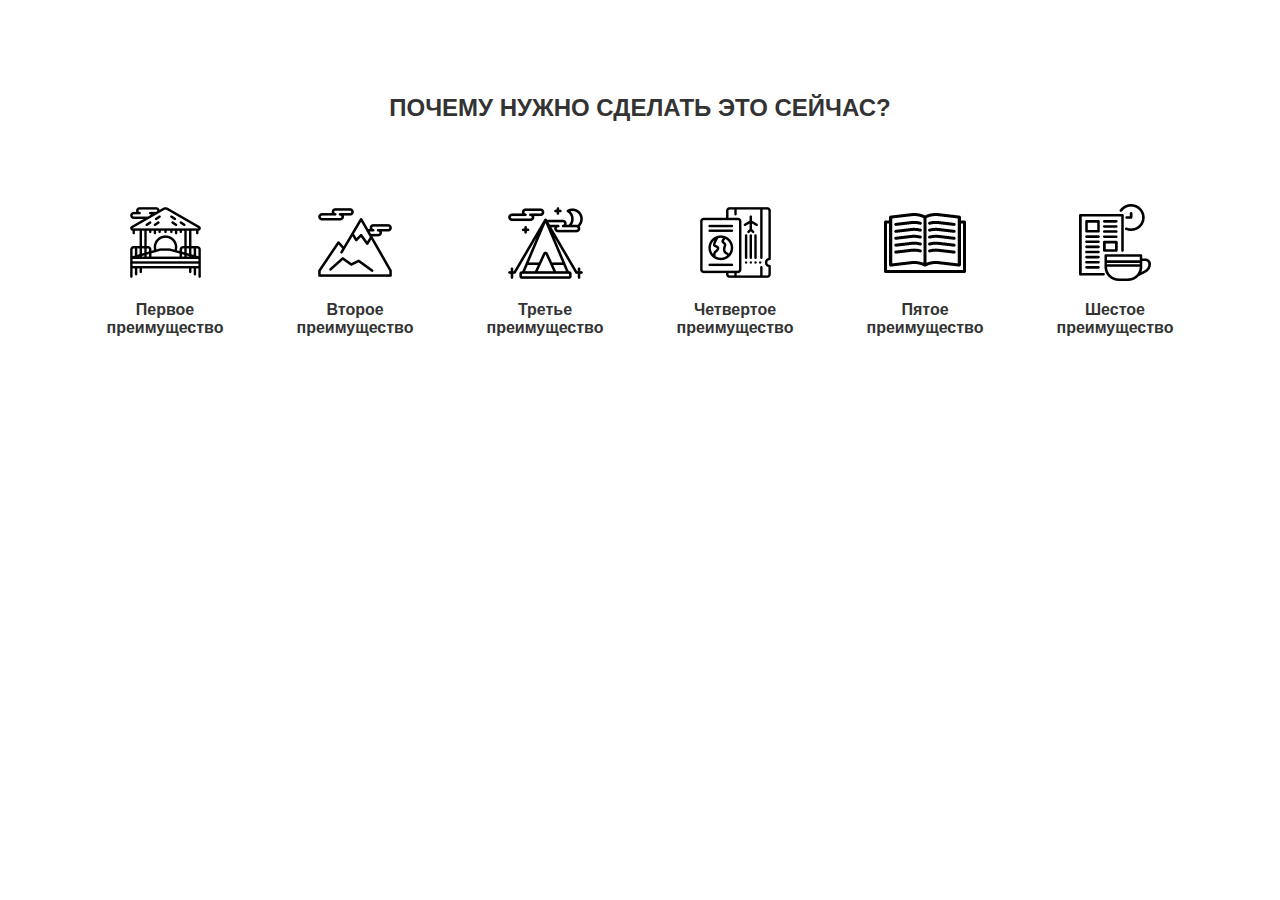
<file: easy/src/index.html>
<!DOCTYPE html>
<html lang="ru">

<head>
  <meta charset="UTF-8">
  <meta name="viewport" content="width=device-width, initial-scale=1.0, shrink-to-fit=no">
  <meta name="author" content="Шуваров Михаил">
  <link rel="stylesheet" href="css/bootstrap-grid.min.css">
  <link rel="stylesheet" href="css/style.css">
  <title>Домашняя работа № 9</title>
</head>

<body>
  <div class="container">
    <h1 class="title">Почему нужно сделать это сейчас?</h1>
    <div class="row">
      <div class="col-xl-2 col-lg-4 col-md-6 col-sm-12 col-12">
        <div class="block-img">
          <img src="img/picture-1.png" alt="картинка">
        </div>
        <p class="text">Первое преимущество</p>
      </div>
      <div class="col-xl-2 col-lg-4 col-md-6 col-sm-12 col-12">
        <div class="block-img">
          <img src="img/picture-2.png" alt="картинка">
        </div>
        <p class="text">Второе преимущество</p>
      </div>
      <div class="col-xl-2 col-lg-4 col-md-6 col-sm-12 col-12">
        <div class="block-img">
          <img src="img/picture-3.png" alt="картинка">
        </div>
        <p class="text">Третье преимущество</p>
      </div>
      <div class="col-xl-2 col-lg-4 col-md-6 col-sm-12 col-12">
        <div class="block-img">
          <img src="img/picture-4.png" alt="картинка">
        </div>
        <p class="text">Четвертое преимущество</p>
      </div>
      <div class="col-xl-2 col-lg-4 col-md-6 col-sm-12 col-12">
        <div class="block-img">
          <img src="img/picture-5.png" alt="картинка">
        </div>
        <p class="text">Пятое преимущество</p>
      </div>
      <div class="col-xl-2 col-lg-4 col-md-6 col-sm-12 col-12">
        <div class="block-img">
          <img src="img/picture-6.png" alt="картинка">
        </div>
        <p class="text">Шестое преимущество</p>
      </div>
    </div>

  </div>
</body>

</html>
</file>
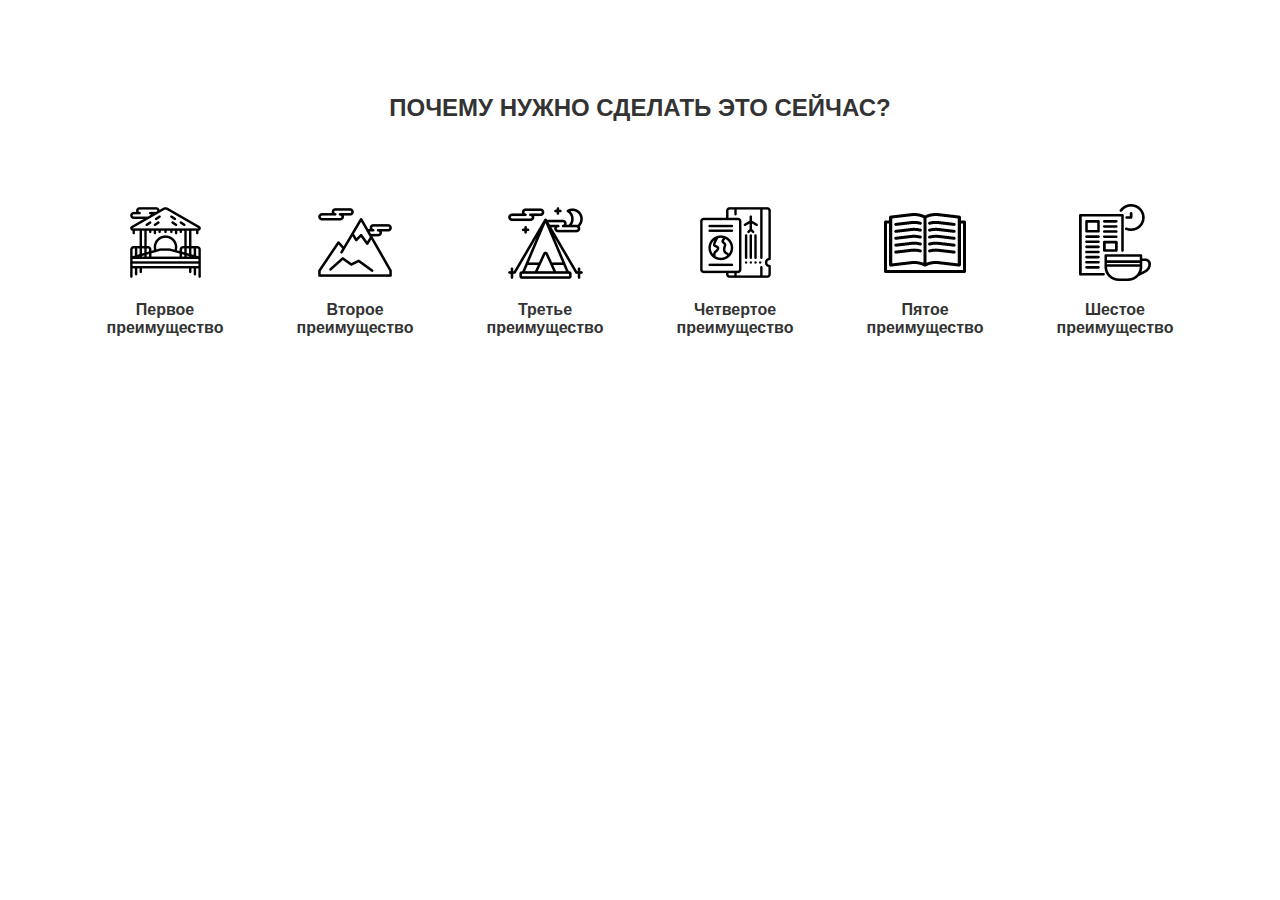
<file: hard/src/index.html>
<!DOCTYPE html>
<html lang="ru">

<head>
  <meta charset="UTF-8">
  <meta name="viewport" content="width=device-width, initial-scale=1.0, shrink-to-fit=no">
  <meta name="author" content="Шуваров Михаил">
  <link rel="stylesheet" href="css/bootstrap-grid.min.css">
  <link rel="stylesheet" href="css/style.css">
  <title>Домашняя работа № 9. Усложненная</title>
</head>

<body>
  <div class="container">
    <h1 class="title">Почему нужно сделать это сейчас?</h1>
    <div class="row">
      <div class="col-xl-2 col-lg-4 col-md-6 col-sm-12 col-12">
        <div class="block-img">
          <img src="img/picture-1.png" alt="картинка">
        </div>
        <p class="text">Первое преимущество</p>
      </div>
      <div class="col-xl-2 col-lg-4 col-md-6 col-sm-12 col-12">
        <div class="block-img">
          <img src="img/picture-2.png" alt="картинка">
        </div>
        <p class="text">Второе преимущество</p>
      </div>
      <div class="col-xl-2 col-lg-4 col-md-6 col-sm-12 col-12">
        <div class="block-img">
          <img src="img/picture-3.png" alt="картинка">
        </div>
        <p class="text">Третье преимущество</p>
      </div>
      <div class="order-first order-sm-0 col-xl-2 col-lg-4 col-md-6 col-sm-12 col-12">
        <div class="block-img">
          <img src="img/picture-4.png" alt="картинка">
        </div>
        <p class="text">Четвертое преимущество</p>
      </div>
      <div class="col-xl-2 col-lg-4 col-md-6 col-sm-12 col-12">
        <div class="block-img">
          <img src="img/picture-5.png" alt="картинка">
        </div>
        <p class="text">Пятое преимущество</p>
      </div>
      <div class="col-xl-2 col-lg-4 col-md-6 col-sm-12 col-12">
        <div class="block-img">
          <img src="img/picture-6.png" alt="картинка">
        </div>
        <p class="text">Шестое преимущество</p>
      </div>
    </div>

  </div>
</body>

</html>
</file>
<file: easy/src/css/style.css>
* {
  box-sizing: border-box;
}

body {
  font-family: sans-serif;

  color: #333333;
}

.container {
  padding-top: 70px;
  padding-bottom: 97px;
}

.title {
  margin-bottom: 82px;
  text-align: center;

  font-size: 24px;
  font-weight: 700;

  text-transform: uppercase;
}

.block-img {
  display: flex;
  height: 77px;
  align-items: center;
  justify-content: center;
}

.text {
  margin-top: 20px;
  margin-bottom: 30px;
  text-align: center;

  font-size: 16px;
  font-weight: 700;
}
</file>
<file: hard/src/css/style.css>
* {
  box-sizing: border-box;
}

body {
  font-family: sans-serif;

  color: #333333;
}

.container {
  padding-top: 70px;
  padding-bottom: 97px;
}

.title {
  margin-bottom: 82px;
  text-align: center;

  font-size: 24px;
  font-weight: 700;

  text-transform: uppercase;
}

.block-img {
  display: flex;
  height: 77px;
  align-items: center;
  justify-content: center;
}

.text {
  margin-top: 20px;
  margin-bottom: 30px;
  text-align: center;

  font-size: 16px;
  font-weight: 700;
}
</file>
